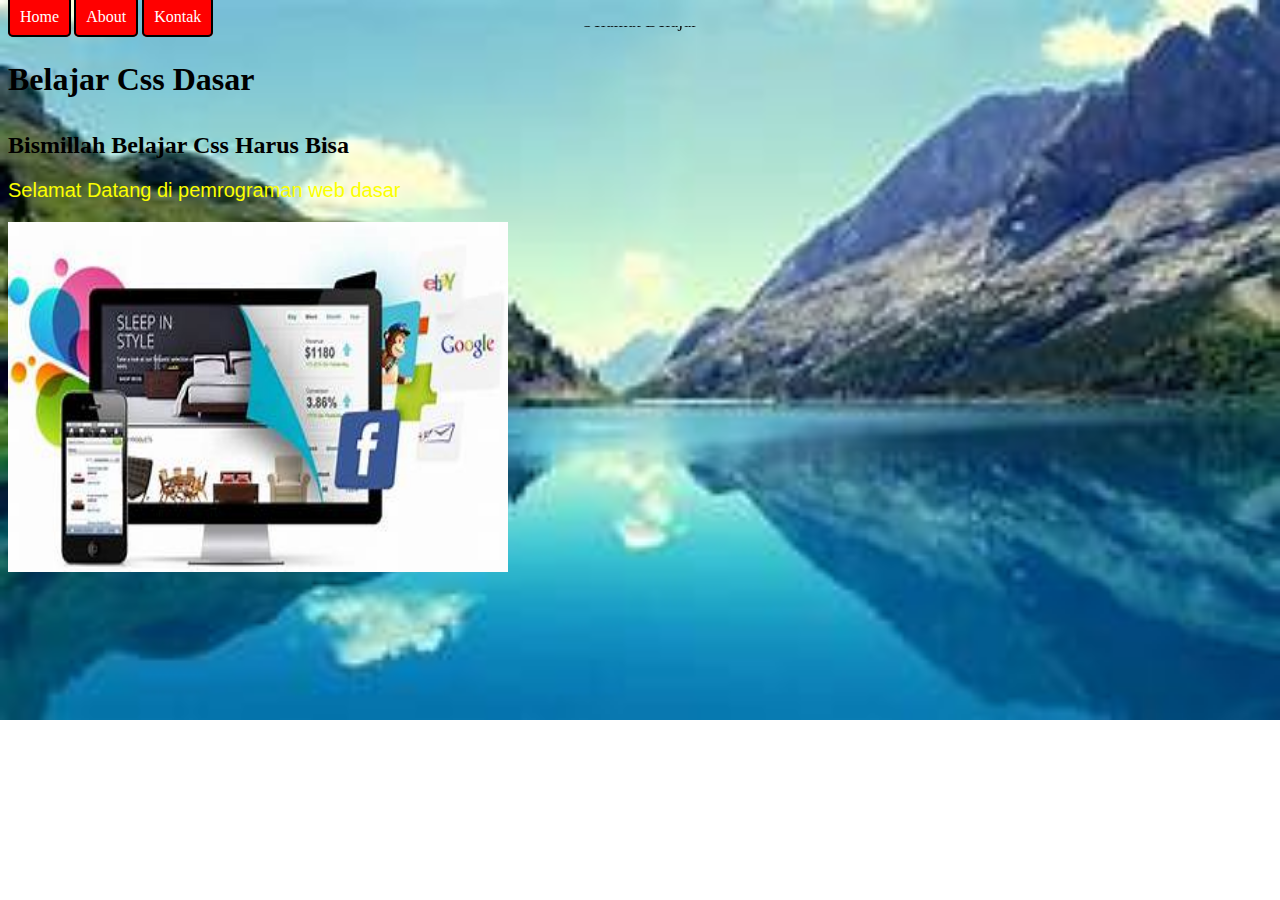
<file: index.html>
<!DOCTYPE html>
<html lang="en">

<head>
    <meta charset="UTF-8">
    <meta http-equiv="X-UA-Compatible" content="IE=edge">
    <meta name="viewport" content="width=device-width, initial-scale=1.0">
    <title>Belajar CSS Jilid 2</title>
    <link rel="stylesheet" href="style.css">
</head>

<body class="body">
    <div>
        <a class="menu" href="index.html">Home</a>
        <a class="menu" href="about.html">About</a>
        <a class="menu" href="kontak.html">Kontak</a>
    </div>
    <div>
        <marquee class="marque" behavior="" direction="down">Selamat Belajar</marquee>
        <h1 class="h1">Belajar Css Dasar</h1>
        <h2>Bismillah Belajar Css Harus Bisa</h2>
    </div>
    <div>
        <p id="paragraf">Selamat Datang di pemrograman web dasar</p>
        <p id="none">Pada Malam ini kami belajar css jilid dua</p>
        <img class="img" src="gambar.jpg" alt="">
    </div>
    <div>
        <iframe width="560" height="315" src="https://www.youtube.com/embed/mHgrdO7VcuA" frameborder="0" allow="accelerometer; autoplay; clipboard-write; encrypted-media; gyroscope; picture-in-picture" allowfullscreen></iframe>
    </div>
</body>

</html>
</file>
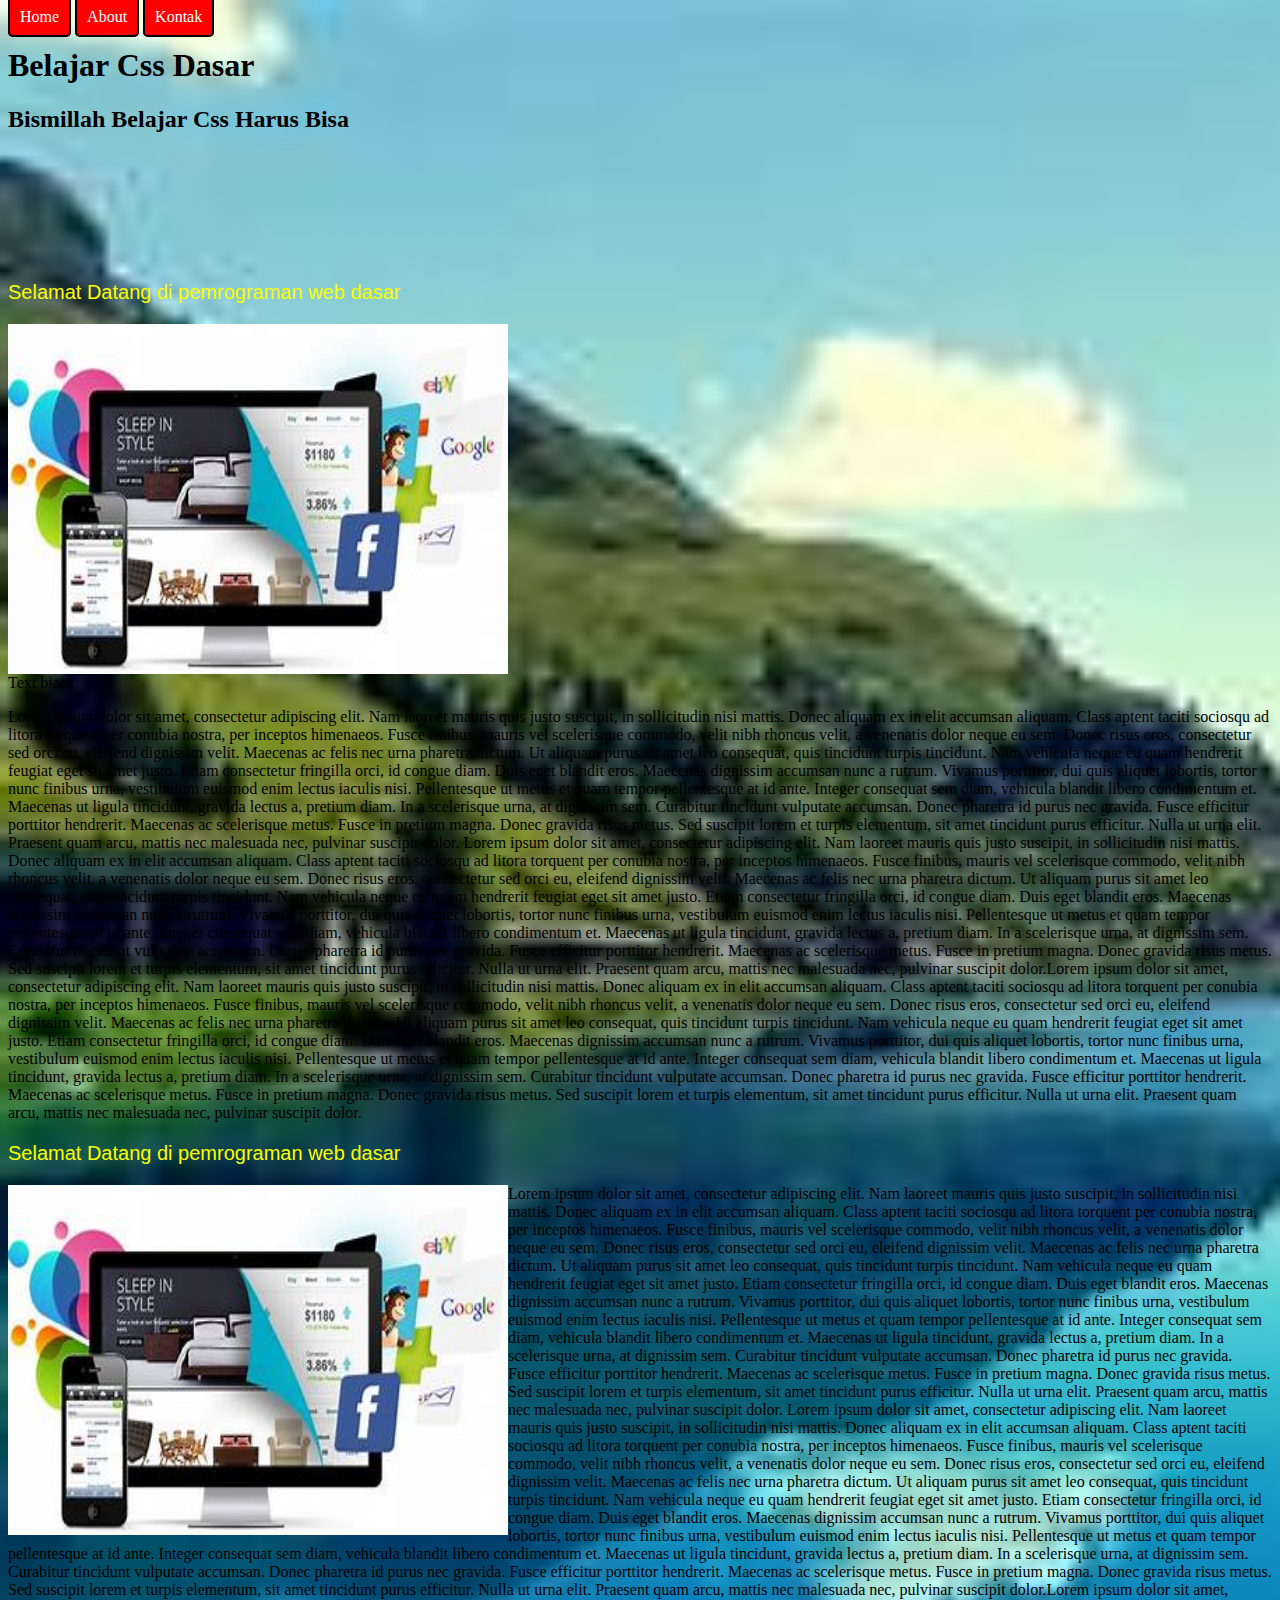
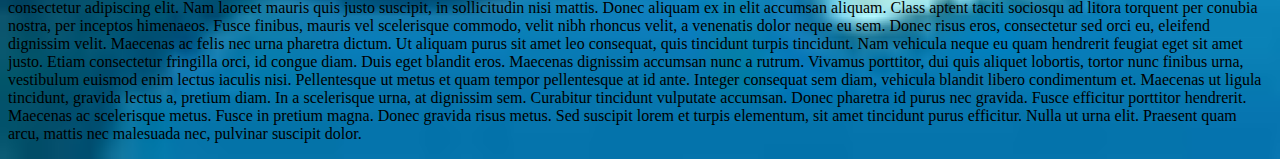
<file: about.html>
<!DOCTYPE html>
<html lang="en">
<head>
    <meta charset="UTF-8">
    <meta http-equiv="X-UA-Compatible" content="IE=edge">
    <meta name="viewport" content="width=device-width, initial-scale=1.0">
    <title>About</title>
    <link rel="stylesheet" href="style.css">
</head>
<body class="body">
    <div id="menu_about">
        <a class="menu" href="index.html">Home</a>
        <a class="menu" href="about.html">About</a>
        <a class="menu" href="kontak.html">Kontak</a>
    </div>

    <div id="parent_h1">
        <h1 id="h1_about">Belajar Css Dasar</h1>
    </div>
    <div id=parent_h2>
        <h2 id="h2_about">Bismillah Belajar Css Harus Bisa</h2>

    </div>

    
    <br>
    <br>
    <br>
    <br>
    <br>
    <br>
    
    
        <p id="paragraf">Selamat Datang di pemrograman web dasar</p>
        <p id="none">Pada Malam ini kami belajar css jilid dua</p>
        <img class="img" src="gambar.jpg" alt="">
        <div id="div_baru"> Text biasa</div>
        <p>
            Lorem ipsum dolor sit amet, consectetur adipiscing elit. Nam laoreet mauris quis justo suscipit, in sollicitudin nisi mattis. Donec aliquam ex in elit accumsan aliquam. Class aptent taciti sociosqu ad litora torquent per conubia nostra, per inceptos himenaeos. Fusce finibus, mauris vel scelerisque commodo, velit nibh rhoncus velit, a venenatis dolor neque eu sem. Donec risus eros, consectetur sed orci eu, eleifend dignissim velit. Maecenas ac felis nec urna pharetra dictum. Ut aliquam purus sit amet leo consequat, quis tincidunt turpis tincidunt. Nam vehicula neque eu quam hendrerit feugiat eget sit amet justo. Etiam consectetur fringilla orci, id congue diam. Duis eget blandit eros. Maecenas dignissim accumsan nunc a rutrum.

            Vivamus porttitor, dui quis aliquet lobortis, tortor nunc finibus urna, vestibulum euismod enim lectus iaculis nisi. Pellentesque ut metus et quam tempor pellentesque at id ante. Integer consequat sem diam, vehicula blandit libero condimentum et. Maecenas ut ligula tincidunt, gravida lectus a, pretium diam. In a scelerisque urna, at dignissim sem. Curabitur tincidunt vulputate accumsan. Donec pharetra id purus nec gravida. Fusce efficitur porttitor hendrerit. Maecenas ac scelerisque metus. Fusce in pretium magna. Donec gravida risus metus. Sed suscipit lorem et turpis elementum, sit amet tincidunt purus efficitur. Nulla ut urna elit. Praesent quam arcu, mattis nec malesuada nec, pulvinar suscipit dolor. 
            Lorem ipsum dolor sit amet, consectetur adipiscing elit. Nam laoreet mauris quis justo suscipit, in sollicitudin nisi mattis. Donec aliquam ex in elit accumsan aliquam. Class aptent taciti sociosqu ad litora torquent per conubia nostra, per inceptos himenaeos. Fusce finibus, mauris vel scelerisque commodo, velit nibh rhoncus velit, a venenatis dolor neque eu sem. Donec risus eros, consectetur sed orci eu, eleifend dignissim velit. Maecenas ac felis nec urna pharetra dictum. Ut aliquam purus sit amet leo consequat, quis tincidunt turpis tincidunt. Nam vehicula neque eu quam hendrerit feugiat eget sit amet justo. Etiam consectetur fringilla orci, id congue diam. Duis eget blandit eros. Maecenas dignissim accumsan nunc a rutrum.

            Vivamus porttitor, dui quis aliquet lobortis, tortor nunc finibus urna, vestibulum euismod enim lectus iaculis nisi. Pellentesque ut metus et quam tempor pellentesque at id ante. Integer consequat sem diam, vehicula blandit libero condimentum et. Maecenas ut ligula tincidunt, gravida lectus a, pretium diam. In a scelerisque urna, at dignissim sem. Curabitur tincidunt vulputate accumsan. Donec pharetra id purus nec gravida. Fusce efficitur porttitor hendrerit. Maecenas ac scelerisque metus. Fusce in pretium magna. Donec gravida risus metus. Sed suscipit lorem et turpis elementum, sit amet tincidunt purus efficitur. Nulla ut urna elit. Praesent quam arcu, mattis nec malesuada nec, pulvinar suscipit dolor.Lorem ipsum dolor sit amet, consectetur adipiscing elit. Nam laoreet mauris quis justo suscipit, in sollicitudin nisi mattis. Donec aliquam ex in elit accumsan aliquam. Class aptent taciti sociosqu ad litora torquent per conubia nostra, per inceptos himenaeos. Fusce finibus, mauris vel scelerisque commodo, velit nibh rhoncus velit, a venenatis dolor neque eu sem. Donec risus eros, consectetur sed orci eu, eleifend dignissim velit. Maecenas ac felis nec urna pharetra dictum. Ut aliquam purus sit amet leo consequat, quis tincidunt turpis tincidunt. Nam vehicula neque eu quam hendrerit feugiat eget sit amet justo. Etiam consectetur fringilla orci, id congue diam. Duis eget blandit eros. Maecenas dignissim accumsan nunc a rutrum.

            Vivamus porttitor, dui quis aliquet lobortis, tortor nunc finibus urna, vestibulum euismod enim lectus iaculis nisi. Pellentesque ut metus et quam tempor pellentesque at id ante. Integer consequat sem diam, vehicula blandit libero condimentum et. Maecenas ut ligula tincidunt, gravida lectus a, pretium diam. In a scelerisque urna, at dignissim sem. Curabitur tincidunt vulputate accumsan. Donec pharetra id purus nec gravida. Fusce efficitur porttitor hendrerit. Maecenas ac scelerisque metus. Fusce in pretium magna. Donec gravida risus metus. Sed suscipit lorem et turpis elementum, sit amet tincidunt purus efficitur. Nulla ut urna elit. Praesent quam arcu, mattis nec malesuada nec, pulvinar suscipit dolor.
        </p>
   
    <div>
        <p id="paragraf">Selamat Datang di pemrograman web dasar</p>
        <p id="none">Pada Malam ini kami belajar css jilid dua</p>
        <img class="img" src="gambar.jpg" alt="">
        <p>
            Lorem ipsum dolor sit amet, consectetur adipiscing elit. Nam laoreet mauris quis justo suscipit, in sollicitudin nisi mattis. Donec aliquam ex in elit accumsan aliquam. Class aptent taciti sociosqu ad litora torquent per conubia nostra, per inceptos himenaeos. Fusce finibus, mauris vel scelerisque commodo, velit nibh rhoncus velit, a venenatis dolor neque eu sem. Donec risus eros, consectetur sed orci eu, eleifend dignissim velit. Maecenas ac felis nec urna pharetra dictum. Ut aliquam purus sit amet leo consequat, quis tincidunt turpis tincidunt. Nam vehicula neque eu quam hendrerit feugiat eget sit amet justo. Etiam consectetur fringilla orci, id congue diam. Duis eget blandit eros. Maecenas dignissim accumsan nunc a rutrum.

            Vivamus porttitor, dui quis aliquet lobortis, tortor nunc finibus urna, vestibulum euismod enim lectus iaculis nisi. Pellentesque ut metus et quam tempor pellentesque at id ante. Integer consequat sem diam, vehicula blandit libero condimentum et. Maecenas ut ligula tincidunt, gravida lectus a, pretium diam. In a scelerisque urna, at dignissim sem. Curabitur tincidunt vulputate accumsan. Donec pharetra id purus nec gravida. Fusce efficitur porttitor hendrerit. Maecenas ac scelerisque metus. Fusce in pretium magna. Donec gravida risus metus. Sed suscipit lorem et turpis elementum, sit amet tincidunt purus efficitur. Nulla ut urna elit. Praesent quam arcu, mattis nec malesuada nec, pulvinar suscipit dolor. 
            Lorem ipsum dolor sit amet, consectetur adipiscing elit. Nam laoreet mauris quis justo suscipit, in sollicitudin nisi mattis. Donec aliquam ex in elit accumsan aliquam. Class aptent taciti sociosqu ad litora torquent per conubia nostra, per inceptos himenaeos. Fusce finibus, mauris vel scelerisque commodo, velit nibh rhoncus velit, a venenatis dolor neque eu sem. Donec risus eros, consectetur sed orci eu, eleifend dignissim velit. Maecenas ac felis nec urna pharetra dictum. Ut aliquam purus sit amet leo consequat, quis tincidunt turpis tincidunt. Nam vehicula neque eu quam hendrerit feugiat eget sit amet justo. Etiam consectetur fringilla orci, id congue diam. Duis eget blandit eros. Maecenas dignissim accumsan nunc a rutrum.

            Vivamus porttitor, dui quis aliquet lobortis, tortor nunc finibus urna, vestibulum euismod enim lectus iaculis nisi. Pellentesque ut metus et quam tempor pellentesque at id ante. Integer consequat sem diam, vehicula blandit libero condimentum et. Maecenas ut ligula tincidunt, gravida lectus a, pretium diam. In a scelerisque urna, at dignissim sem. Curabitur tincidunt vulputate accumsan. Donec pharetra id purus nec gravida. Fusce efficitur porttitor hendrerit. Maecenas ac scelerisque metus. Fusce in pretium magna. Donec gravida risus metus. Sed suscipit lorem et turpis elementum, sit amet tincidunt purus efficitur. Nulla ut urna elit. Praesent quam arcu, mattis nec malesuada nec, pulvinar suscipit dolor.Lorem ipsum dolor sit amet, consectetur adipiscing elit. Nam laoreet mauris quis justo suscipit, in sollicitudin nisi mattis. Donec aliquam ex in elit accumsan aliquam. Class aptent taciti sociosqu ad litora torquent per conubia nostra, per inceptos himenaeos. Fusce finibus, mauris vel scelerisque commodo, velit nibh rhoncus velit, a venenatis dolor neque eu sem. Donec risus eros, consectetur sed orci eu, eleifend dignissim velit. Maecenas ac felis nec urna pharetra dictum. Ut aliquam purus sit amet leo consequat, quis tincidunt turpis tincidunt. Nam vehicula neque eu quam hendrerit feugiat eget sit amet justo. Etiam consectetur fringilla orci, id congue diam. Duis eget blandit eros. Maecenas dignissim accumsan nunc a rutrum.

            Vivamus porttitor, dui quis aliquet lobortis, tortor nunc finibus urna, vestibulum euismod enim lectus iaculis nisi. Pellentesque ut metus et quam tempor pellentesque at id ante. Integer consequat sem diam, vehicula blandit libero condimentum et. Maecenas ut ligula tincidunt, gravida lectus a, pretium diam. In a scelerisque urna, at dignissim sem. Curabitur tincidunt vulputate accumsan. Donec pharetra id purus nec gravida. Fusce efficitur porttitor hendrerit. Maecenas ac scelerisque metus. Fusce in pretium magna. Donec gravida risus metus. Sed suscipit lorem et turpis elementum, sit amet tincidunt purus efficitur. Nulla ut urna elit. Praesent quam arcu, mattis nec malesuada nec, pulvinar suscipit dolor.
        </p>
    </div>
    
    
</body>
</html>
</file>
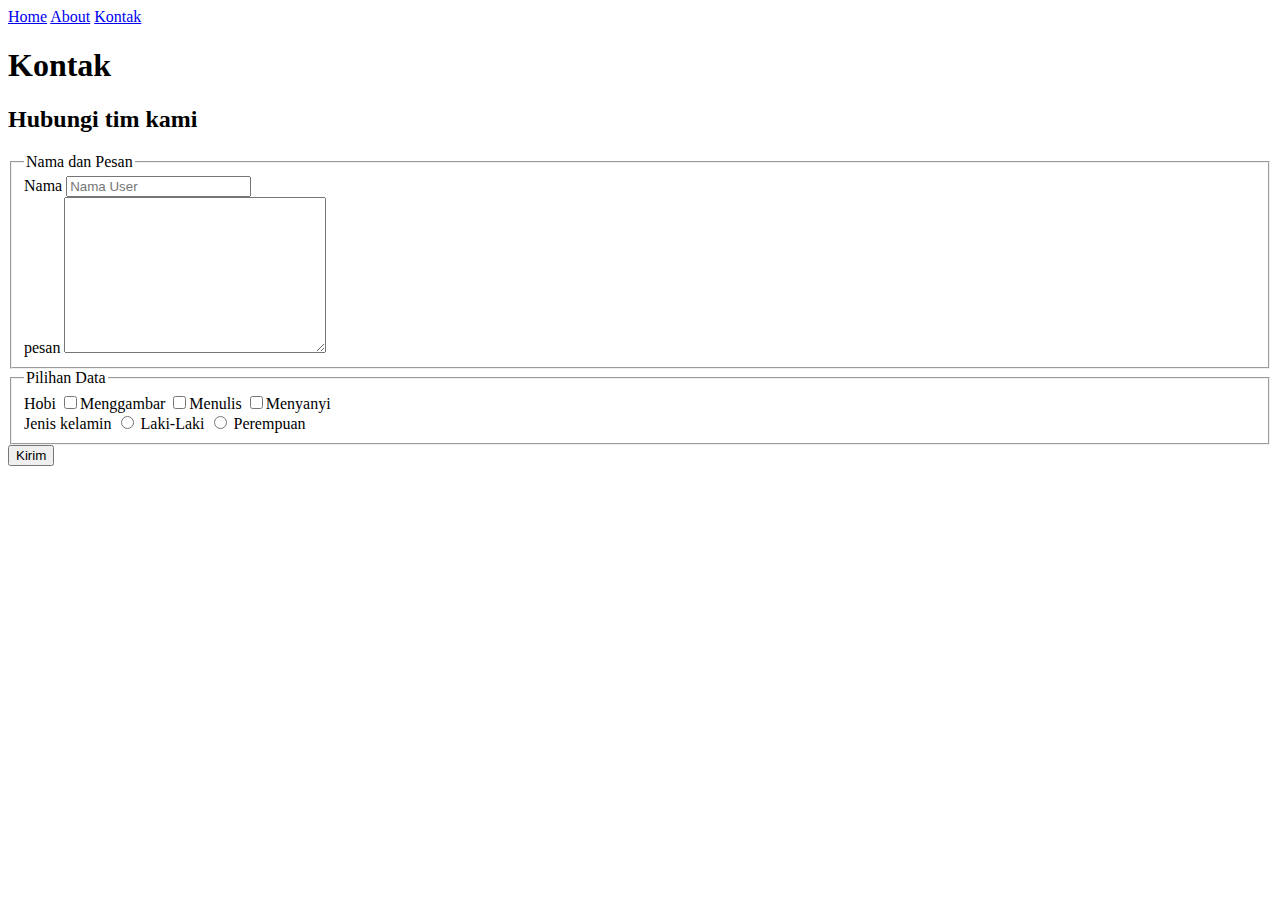
<file: kontak.html>
<!DOCTYPE html>
<html lang="en">
<head>
    <meta charset="UTF-8">
    <meta http-equiv="X-UA-Compatible" content="IE=edge">
    <meta name="viewport" content="width=device-width, initial-scale=1.0">
    <title>Kontak</title>
    <link rel="stylesheet" href="style.css">

</head>
<body>
    <div>
        <a href="index.html">Home</a>
        <a href="about.html">About</a>
        <a href="kontak.html">Kontak</a>
    </div>
    <div>
        <h1>Kontak</h1>
        <h2>Hubungi tim kami</h2>
    </div>


<form action="">
    <fieldset>
        <legend>Nama dan Pesan</legend>
        <label for="nama_user">Nama</label>
        <input type="text" placeholder="Nama User" id="nama_user">
        <br>
        <label for="pesan_user"> pesan</label>
        <textarea  id="pesan_user" cols="30" rows="10"></textarea>
    </fieldset>

    <fieldset>
        <legend>Pilihan Data</legend>
        <label for="hobi_user">Hobi</label>
        <input type="checkbox" name="hobi" id="hobi" value="Menggambar"><label for="Menggambar">Menggambar</label>
        <input type="checkbox" name="hobi" id="hobi" value="Menulis"><label for="Menulis">Menulis</label>
        <input type="checkbox" name="hobi" id="hobi" value="Menyanyi"><label for="Menyanyi">Menyanyi</label>
        <br>
        <label for="jk_user"> Jenis kelamin</label>
        <input type="radio" name="jk" id="jk_user" value="Laki-Laki">
        <label for="Laki-Laki">Laki-Laki</label>
        <input type="radio" name="jk" id="jk_user" value="Perempuan">
        <label for="Perempuan">Perempuan</label>
    </fieldset>


    <button>Kirim</button>
</form>
     
</body>
</html>
</file>
<file: style.css>
.body{
    background-image: url('background.jpg');
    background-repeat: no-repeat;
    background-size: cover;
}
.h1{
    height: 50px;
    max-width: 500px;
    margin-top: 10px;
}

.img{
    height: 350px;
    width: 500px;
}
a:hover{
    color: blue;
}
.menu{
    background: red;
    color:white;
    text-decoration: none;
    padding: 10px 10px;
    border: 2px solid black;
    border-radius: 5px;
}
#paragraf{
    color: rgb(251, 255, 0);
    font-size: 20px;
    font-family: Arial, Helvetica, sans-serif;
}
#none{
    display: none;
}
.marque{
    text-align: center;
    font-size: 18px;
}


/* mengatur posisi di css */
/* 1.static, 2.realtif, 3.absolute, 4.fixed */
/* #menu_about{
    position: relative;
    top:40px;
    left: 10px;
}

#parent_h2{
   position: relative; 
   top: 100px;
}
#parent_h1{
    position: relative; 
    top: 100px;
 } */
/* posisi relatif tergantung dari browser */
/* #h1_about{
    background: blue;
    position: fixed;
    top: 100px;
    left: 20px;
    z-index: -2;
} */

/* posisi absolute itu tergantung dengan parent element */
/* #h2_about{
    background: green;
    position: absolute;
    left: 20px;
    z-index: -1;
} */


img{
    float: left;
}

#div_baru{
    clear: both;
}

h1:hover{
    color: yellow;
}
h1:hover + h2{
    color: red;
}
input:focus{
    background: yellowgreen;
}
</file>
